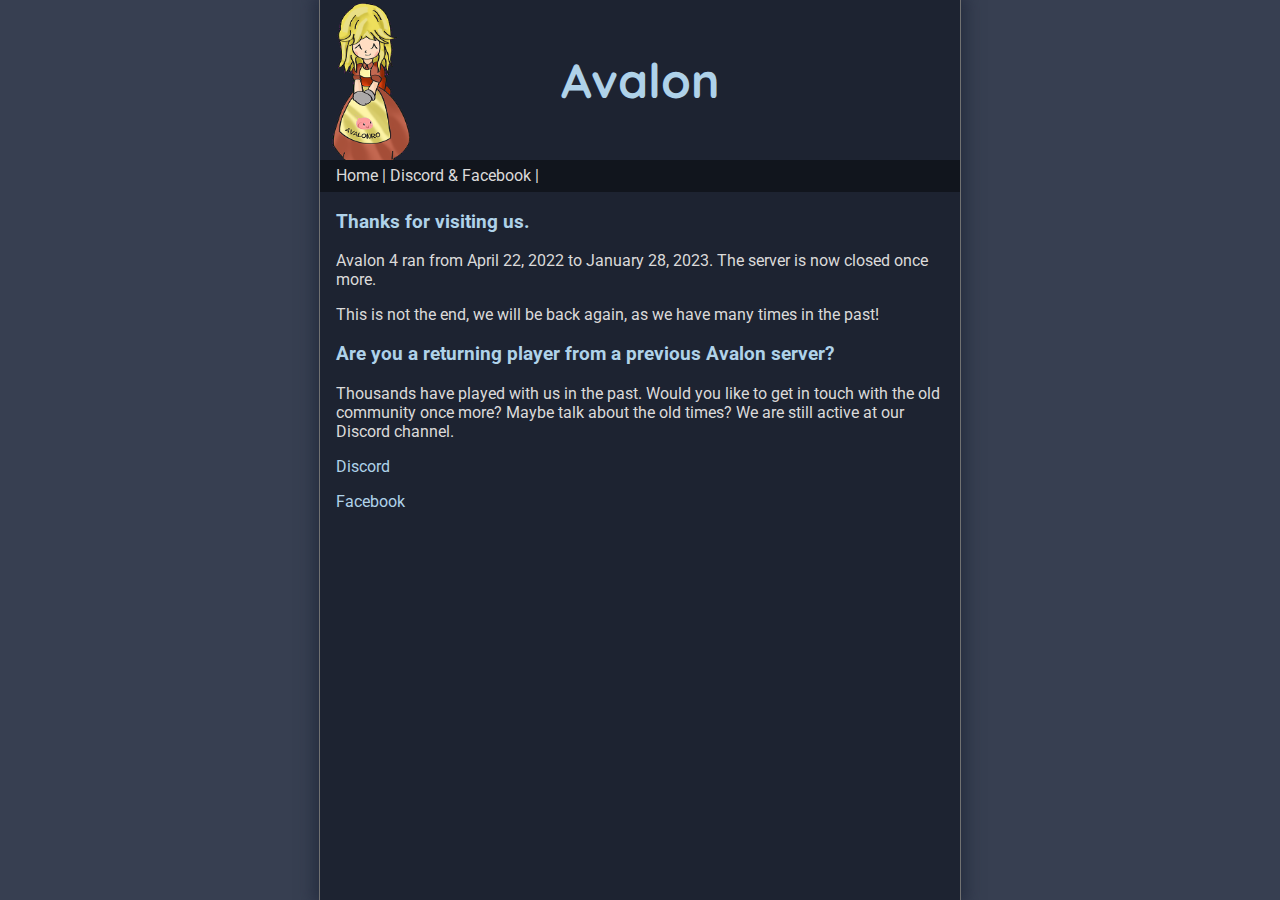
<file: index.html>
<!DOCTYPE html>
<html lang="en">
    <head>
        <meta charset="utf-8" />
        <meta http-equiv="x-ua-compatible" content="ie=edge" />
        <meta name="viewport" content="width=device-width, initial-scale=1" />

        <title>Avalon Ragnarok Online</title>
        <link rel="preconnect" href="https://fonts.gstatic.com">
        <link href="https://fonts.googleapis.com/css2?family=Roboto&display=swap" rel="stylesheet"> 
        <link href="https://fonts.googleapis.com/css2?family=Quicksand:wght@300&display=swap" rel="stylesheet"> 
        <link rel="stylesheet" href="css/style.css">
        <link rel="icon" href="images/favicon.png" />
    </head>

    <body>
        <header>
            <img src="img/warpra_03.bmp" class="kafra" alt="Kafra"> 
            <h1>Avalon</h1>
        </header>
        <nav>
            <a href="index.html">Home</a> |
            <a href="socialmedia.html">Discord & Facebook</a> |
            <!-- <a href="downloads.html">Downloads</a> | -->
            <!-- <a href="information.html">Information</a> | -->
            <!-- <a href="vote.html">Vote for us</a> | -->
			<!-- <a href="/fluxcp/index.php">Control Panel</a> -->
			
        </nav> 
        <main>
            <h3>Thanks for visiting us.</h3>
            <p>Avalon 4 ran from April 22, 2022 to January 28, 2023. The server is now closed once more.</p>
			<p>This is not the end, we will be back again, as we have many times in the past!</p>
			<h3>Are you a returning player from a previous Avalon server?</h3>
			<p>Thousands have played with us in the past. Would you like to get in touch with the old community once more? Maybe talk about the old times? We are still active at our Discord channel.</p>
			<p><a href="https://discord.gg/8HvtMbz" target="_blank" rel="noopener noreferrer">Discord</a></p>
			<p><a href="https://www.facebook.com/Avalon.Ragnarok.Online" target="_blank" rel="noopener noreferrer">Facebook</a></p>
        </main>
    </body>
</html>
</file>
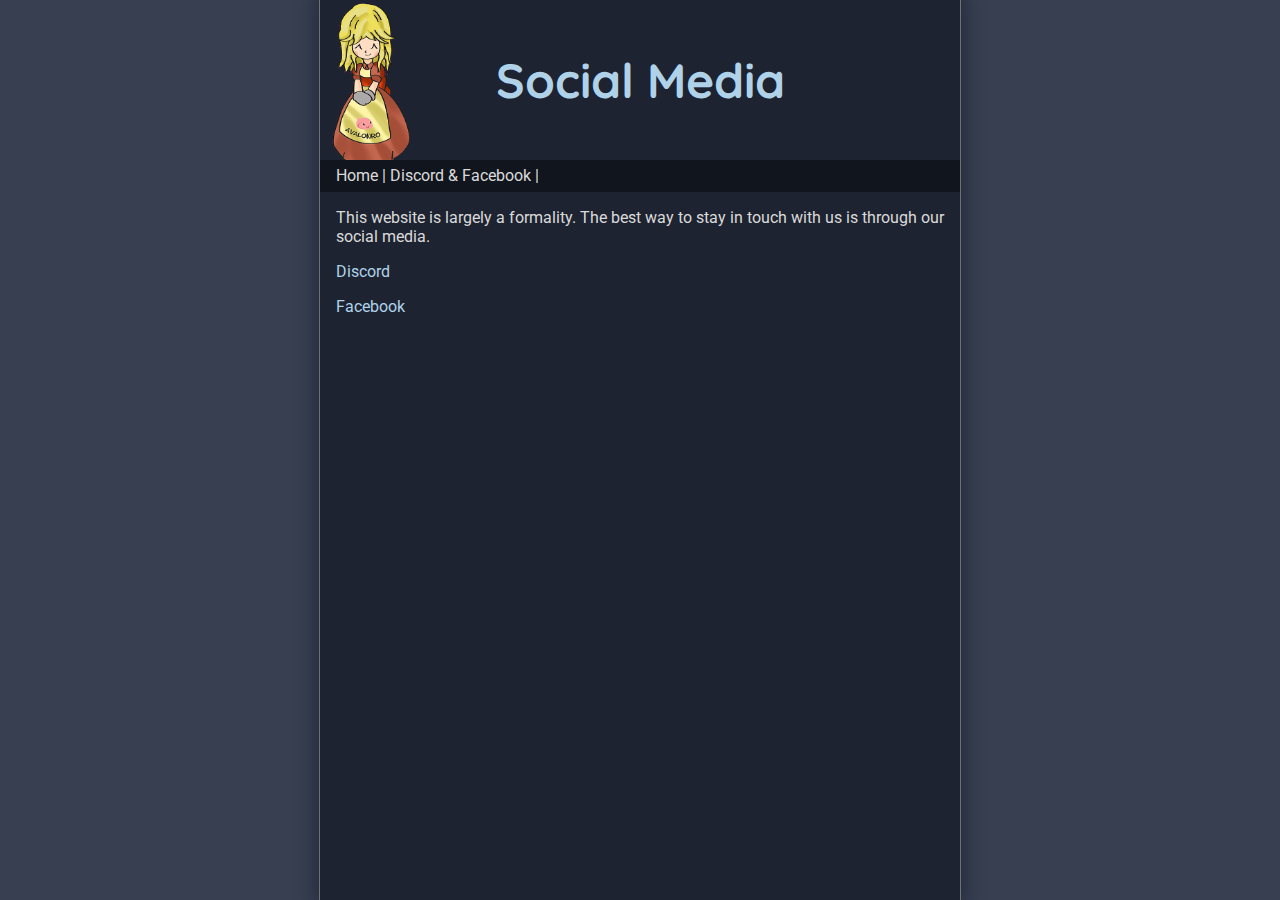
<file: socialmedia.html>
<!DOCTYPE html>
<html lang="en">
    <head>
        <meta charset="utf-8" />
        <meta http-equiv="x-ua-compatible" content="ie=edge" />
        <meta name="viewport" content="width=device-width, initial-scale=1" />

        <title>Avalon Ragnarok Online - Social Media</title>
        <link rel="preconnect" href="https://fonts.gstatic.com">
        <link href="https://fonts.googleapis.com/css2?family=Roboto&display=swap" rel="stylesheet"> 
        <link href="https://fonts.googleapis.com/css2?family=Quicksand:wght@300&display=swap" rel="stylesheet"> 
        <link rel="stylesheet" href="css/style.css">
        <link rel="icon" href="images/favicon.png" />
    </head>

    <body>
        <header>
            <img src="img/warpra_03.bmp" class="kafra" alt="Kafra"> 
            <h1>Social Media</h1>
        </header>
        <nav>
            <a href="index.html">Home</a> |
            <a href="socialmedia.html">Discord & Facebook</a> |
            <!-- <a href="downloads.html">Downloads</a> | -->
            <!-- <a href="information.html">Information</a> | -->
            <!-- <a href="vote.html">Vote for us</a> | -->
			<!-- <a href="/fluxcp/index.php">Control Panel</a> -->
        </nav> 
        <main>
            <p>This website is largely a formality. The best way to stay in touch with us is through our social media.</p>
			<p><a href="https://discord.gg/8HvtMbz" target="_blank" rel="noopener noreferrer">Discord</a></p>
			<p><a href="https://www.facebook.com/Avalon.Ragnarok.Online" target="_blank" rel="noopener noreferrer">Facebook</a></p>
        </main>
    </body>
</html>
</file>
<file: css/style.css>
html {
    background: #373F51;
    height: 100%;
}

body {
    width: 40em;
    margin: 0 auto;
    min-height: 100%;
    color: #dbdada;
    background-color: #1d2331;
    font-family: 'Roboto', sans-serif;
    border-left: 1px solid #727272;
    border-right: 1px solid #727272;
    -webkit-box-shadow: 0px 0px 15px 5px #252d3f;
    box-shadow: 0px 0px 15px 5px #252d3f;
    display: flex;
    flex-direction: column;
}

header {
    display: grid;
    grid-template-columns: [first] 20% auto [last] 20%;
    height: 10em;
    background-color: #1d2331;
}

header h1 {
    margin: auto;
    justify-content: center;
    font-size: 3em;
    color: #AFD2E9;
    font-family: 'Quicksand', sans-serif;
}

header .kafra {
    height: 10em;
    width: auto;
}

nav {
    background-color: #11151d;
    padding: 0.4em 1em;
}

nav a {
    color: #dbdada;
    text-decoration: none;
}

main {
    padding: 0 1em;
}

h1, h2, h3, h4, h5, h6 {
    color: #AFD2E9;
}

a {
    color: #AFD2E9;
    text-decoration: none;
}
a:hover {
    text-decoration: underline;
}

@media only screen and (max-width: 750px) {
    body {
        width: 100%;
    }
    header .kafra{
        display: none;
    }
    header {
        margin: 0 auto;
    }
}
</file>
